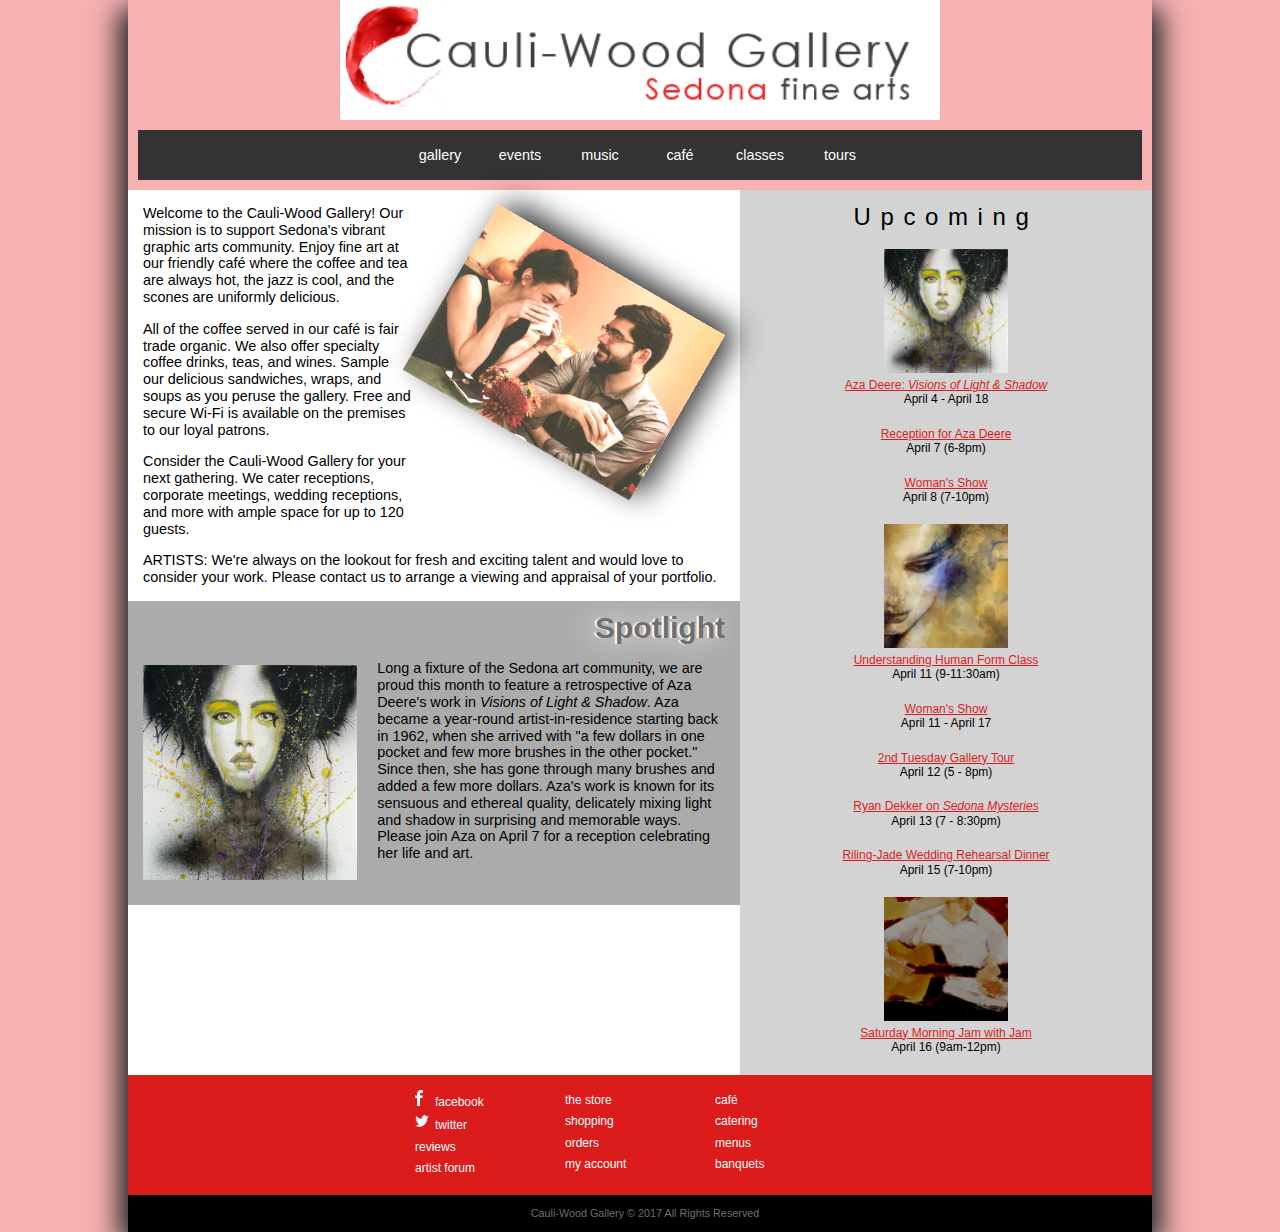
<file: index.html>
<!DOCTYPE html>
<html>

<head>
    <meta charset='UTF-8'>
    <meta name='author' content='Ethaniel Botello'>
    <meta name='description' content='unit-3-test'>
    <meta name='viewport' content='width=device-width, initial-scale=1.0'>

    <meta property='og:image' content=''>
    <meta property='og:title' content=''>
    <meta property='og:description' content=''>

    <title>Unit 3 Test</title>
    <link rel="stylesheet" href="style.css">
    <link rel='shortcut icon' href='' type='image/x-icon'>
</head>

<body>
    <header>
        <img src="images/cw_logo.png" alt="Cauli-Wood Gallery" id="logoImage" />
        <nav class="top">
            <ul>
                <li><a href="#">gallery</a></li>
                <li><a href="#">events</a></li>
                <li><a href="#">music</a></li>
                <li><a href="#">caf&eacute;</a></li>
                <li><a href="#">classes</a></li>
                <li><a href="#">tours</a></li>
            </ul>
        </nav>
    </header>
    <article>
        <p id="links"> <a href="tel:+19285551615">(928) 555-1615</a><a href="mailto:sofiafonte@example.com/cw">email</a>
        </p>
        <p> <img src="images/cw_image07.png" alt="" /> Welcome to the Cauli-Wood Gallery!
            Our mission is to support Sedona's vibrant graphic arts community.
            Enjoy fine art at our friendly caf&eacute; where the coffee and tea
            are always hot,
            the jazz is cool, and the scones are uniformly delicious.</p>
        <p>All of the coffee served in our caf&eacute; is fair
            trade organic. We also offer specialty coffee drinks, teas, and
            wines. Sample our delicious sandwiches, wraps, and soups as you peruse
            the gallery. Free and secure Wi-Fi is available on the premises to our
            loyal patrons.</p>
        <p>Consider the Cauli-Wood Gallery for your next gathering. We cater
            receptions, corporate meetings, wedding receptions, and more with
            ample space for up to 120 guests.</p>
        <p>ARTISTS: We're always on the lookout for fresh and exciting talent and would love
            to consider your work. Please contact us to arrange a viewing and appraisal
            of your portfolio.</p>
        <section class="spotlight">
            <h1>Spotlight</h1>
            <img src="images/cw_image01.png" alt="" />
            <p>Long a fixture of the Sedona art community, we are proud this month
                to feature a retrospective of Aza Deere's work in <em>Visions of Light
                    &amp; Shadow</em>. Aza became a year-round
                artist-in-residence starting back in 1962, when she arrived
                with "a few dollars in one pocket and few more brushes in
                the other pocket." Since then, she has gone through many brushes
                and added a few more dollars. Aza's work is known for its sensuous and
                ethereal quality, delicately mixing light and shadow in
                surprising and memorable ways. Please join Aza on April 7 for
                a reception celebrating her life and art.</p>
        </section>
    </article>
    <aside>
        <h1>Upcoming</h1>
        <dl>
            <dt><img src="images/cw_image01.png" alt="" /><a href="#">Aza Deere: <em>Visions of Light &amp;
                        Shadow</em></a>
            </dt>
            <dd>April 4 - April 18 </dd>

            <dt><a href="#">Reception for Aza Deere</a></dt>
            <dd>April 7 (6-8pm)</dd>

            <dt><a href="#">Woman's Show</a></dt>
            <dd>April 8 (7-10pm)</dd>

            <dt><img src="images/cw_image05.png" alt="" /><a href="#">Understanding Human Form Class</a></dt>
            <dd>April 11 (9-11:30am)</dd>

            <dt><a href="#">Woman's Show</a></dt>
            <dd>April 11 - April 17</dd>

            <dt><a href="#">2nd Tuesday Gallery Tour</a></dt>
            <dd>April 12 (5 - 8pm)</dd>

            <dt><a href="#">Ryan Dekker on <em>Sedona Mysteries</em></a></dt>
            <dd>April 13 (7 - 8:30pm)</dd>

            <dt><a href="#">Riling-Jade Wedding Rehearsal Dinner</a></dt>
            <dd>April 15 (7-10pm)</dd>

            <dt><img src="images/cw_image03.png" alt="" /><a href="#">Saturday Morning Jam with Jam</a></dt>
            <dd>April 16 (9am-12pm)</dd>
        </dl>
    </aside>
    <footer>
        <nav id="bottom">
            <ul>
                <li><a href="#"><img id="fbicon" src="images/fbicon.png" alt="" />facebook</a></li>
                <li><a href="#"><img id="twittericon" src="images/twittericon.png" alt="" />twitter</a></li>
                <li><a href="#">reviews</a></li>
                <li><a href="#">artist forum</a></li>
            </ul>
            <ul>
                <li><a href="#">the store</a></li>
                <li><a href="#">shopping</a></li>
                <li><a href="#">orders</a></li>
                <li><a href="#">my account</a></li>
            </ul>
            <ul>
                <li><a href="#">caf&eacute;</a></li>
                <li><a href="#">catering</a></li>
                <li><a href="#">menus</a></li>
                <li><a href="#">banquets</a></li>
            </ul>
        </nav>
        <p>Cauli-Wood Gallery &copy; 2017 All Rights Reserved</p>
    </footer>
</body>

</html>
</file>
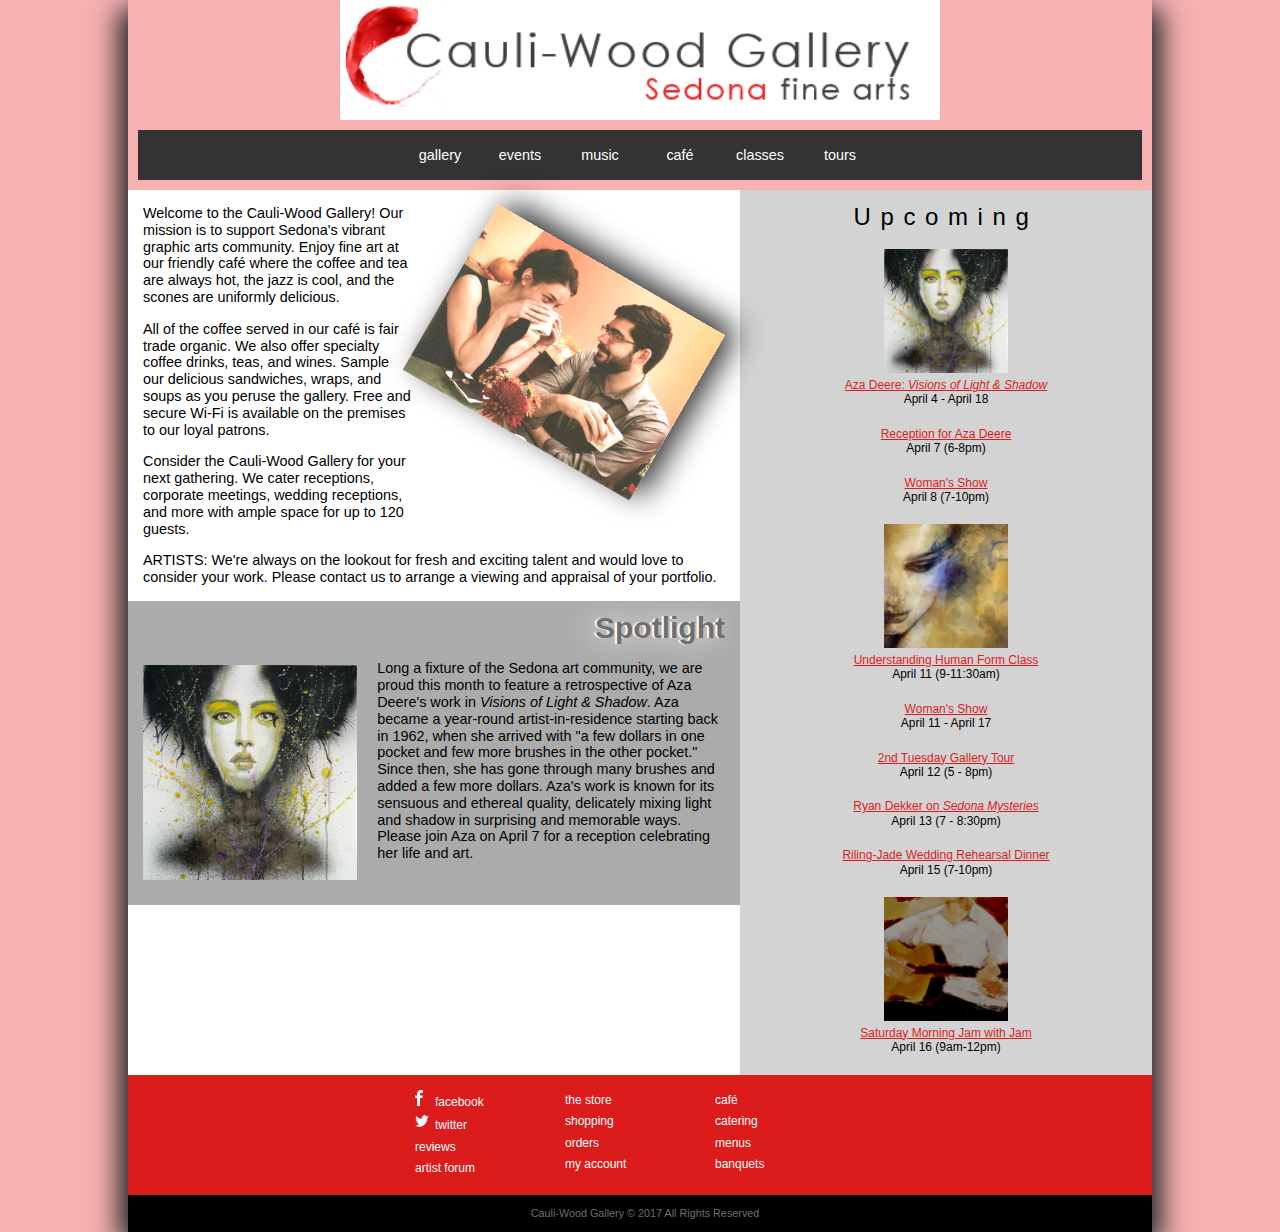
<file: test.html>
<!DOCTYPE html>
<html>

<head>
    <meta charset='UTF-8'>
    <meta name='author' content='Ethaniel Botello'>
    <meta name='description' content='unit-3-test'>
    <meta name='viewport' content='width=device-width, initial-scale=1.0'>

    <meta property='og:image' content=''>
    <meta property='og:title' content=''>
    <meta property='og:description' content=''>

    <title>Unit 3 Test</title>
    <link rel="stylesheet" href="test.css">
    <link rel='shortcut icon' href='' type='image/x-icon'>
</head>

<body>
    <header>
        <img src="images/cw_logo.png" alt="Cauli-Wood Gallery" id="logoImage" />
        <nav class="top">
            <ul>
                <li><a href="#">gallery</a></li>
                <li><a href="#">events</a></li>
                <li><a href="#">music</a></li>
                <li><a href="#">caf&eacute;</a></li>
                <li><a href="#">classes</a></li>
                <li><a href="#">tours</a></li>
            </ul>
        </nav>
    </header>
    <article>
        <p id="links"> <a href="tel:+19285551615">(928) 555-1615</a><a href="mailto:sofiafonte@example.com/cw">email</a>
        </p>
        <p> <img src="images/cw_image07.png" alt="" /> Welcome to the Cauli-Wood Gallery!
            Our mission is to support Sedona's vibrant graphic arts community.
            Enjoy fine art at our friendly caf&eacute; where the coffee and tea
            are always hot,
            the jazz is cool, and the scones are uniformly delicious.</p>
        <p>All of the coffee served in our caf&eacute; is fair
            trade organic. We also offer specialty coffee drinks, teas, and
            wines. Sample our delicious sandwiches, wraps, and soups as you peruse
            the gallery. Free and secure Wi-Fi is available on the premises to our
            loyal patrons.</p>
        <p>Consider the Cauli-Wood Gallery for your next gathering. We cater
            receptions, corporate meetings, wedding receptions, and more with
            ample space for up to 120 guests.</p>
        <p>ARTISTS: We're always on the lookout for fresh and exciting talent and would love
            to consider your work. Please contact us to arrange a viewing and appraisal
            of your portfolio.</p>
        <section class="spotlight">
            <h1>Spotlight</h1>
            <img src="images/cw_image01.png" alt="" />
            <p>Long a fixture of the Sedona art community, we are proud this month
                to feature a retrospective of Aza Deere's work in <em>Visions of Light
                    &amp; Shadow</em>. Aza became a year-round
                artist-in-residence starting back in 1962, when she arrived
                with "a few dollars in one pocket and few more brushes in
                the other pocket." Since then, she has gone through many brushes
                and added a few more dollars. Aza's work is known for its sensuous and
                ethereal quality, delicately mixing light and shadow in
                surprising and memorable ways. Please join Aza on April 7 for
                a reception celebrating her life and art.</p>
        </section>
    </article>
    <aside>
        <h1>Upcoming</h1>
        <dl>
            <dt><img src="images/cw_image01.png" alt="" /><a href="#">Aza Deere: <em>Visions of Light &amp;
                        Shadow</em></a>
            </dt>
            <dd>April 4 - April 18 </dd>

            <dt><a href="#">Reception for Aza Deere</a></dt>
            <dd>April 7 (6-8pm)</dd>

            <dt><a href="#">Woman's Show</a></dt>
            <dd>April 8 (7-10pm)</dd>

            <dt><img src="images/cw_image05.png" alt="" /><a href="#">Understanding Human Form Class</a></dt>
            <dd>April 11 (9-11:30am)</dd>

            <dt><a href="#">Woman's Show</a></dt>
            <dd>April 11 - April 17</dd>

            <dt><a href="#">2nd Tuesday Gallery Tour</a></dt>
            <dd>April 12 (5 - 8pm)</dd>

            <dt><a href="#">Ryan Dekker on <em>Sedona Mysteries</em></a></dt>
            <dd>April 13 (7 - 8:30pm)</dd>

            <dt><a href="#">Riling-Jade Wedding Rehearsal Dinner</a></dt>
            <dd>April 15 (7-10pm)</dd>

            <dt><img src="images/cw_image03.png" alt="" /><a href="#">Saturday Morning Jam with Jam</a></dt>
            <dd>April 16 (9am-12pm)</dd>
        </dl>
    </aside>
    <footer>
        <nav id="bottom">
            <ul>
                <li><a href="#"><img id="fbicon" src="images/fbicon.png" alt="" />facebook</a></li>
                <li><a href="#"><img id="twittericon" src="images/twittericon.png" alt="" />twitter</a></li>
                <li><a href="#">reviews</a></li>
                <li><a href="#">artist forum</a></li>
            </ul>
            <ul>
                <li><a href="#">the store</a></li>
                <li><a href="#">shopping</a></li>
                <li><a href="#">orders</a></li>
                <li><a href="#">my account</a></li>
            </ul>
            <ul>
                <li><a href="#">caf&eacute;</a></li>
                <li><a href="#">catering</a></li>
                <li><a href="#">menus</a></li>
                <li><a href="#">banquets</a></li>
            </ul>
        </nav>
        <p>Cauli-Wood Gallery &copy; 2017 All Rights Reserved</p>
    </footer>
</body>

</html>
</file>
<file: style.css>
:root {
    --html-background: rgb(246, 177, 177);
    --shadow: rgb(51, 51, 51);
    --nav-active: rgb(220, 27, 27);
    --spotlight: rgb(171, 171, 171);
    --text-background: rgb(211, 211, 211);
    --text-color: rgb(111, 111, 111);;
}

/* =============================================
Base styles used by All Screens DO NOT EDIT BELOW
============================================= */

article, aside, figcaption, figure,
footer, header, main, nav, section { 
    display: block;
}

address, article, aside, blockquote, body, cite, 
div, dl, dt, dd, em, figcaption, figure, footer, 
h1, h2, h3, h4, h5, h6, header, html, img, 
li, main, nav, nav a, ol, p, section, span, ul {
    margin: 0;
    padding: 0;
    border: 0;
    font-size: 100%;
    vertical-align: baseline;
    background: transparent;
    -webkit-box-sizing: border-box;
    -moz-box-sizing: border-box;
    box-sizing: border-box;  
}

body {
    line-height: 1.2em;
}

ul, ol {
    list-style: none;
}

nav ul {
    list-style: none;
    list-style-image: none;
}

nav a {
    text-decoration: none;
}

/* =============================================
Base styles used by All Screens DO NOT EDIT ABOVE
============================================= */

/* HTML and Body Styles */


html {
    background-color: var(--html-background);
    font-family: Verdana, 'Geneva', sans-serif;
    font-size: 12px;
}

body{
    background-color: white;
    max-width: 1024px;
    margin: auto;
    box-shadow: var(--shadow) 10px 10px 25px, var(--shadow) -10px 10px 25px;;
}

body header{
    background-color: var(--html-background);
    width: 100%;
}

img#logoImage{
    display: block;
    width: 100%;
    max-width: 600px;
    margin: auto;
}

p{
    font-size: 1.2rem;
    line-height: 1.4rem;
    margin-top: 15px;
    margin-bottom: 15px;
    margin-left: 15px;
    margin-right: 15px;
}

nav.top ul{
    margin: 10px 10px 10px 10px;
}

nav.top ul a{
    color: white;
    display: block;
    font-size: 1.2rem;
    text-align: center;
    padding: 5% 0% 5% 0%;
}

nav.top ul a:hover{
    color: var(--nav-active);
    text-shadow: 0px 0px 2px black, 0px 0px 15px white;;
}

article p:nth-child(2) img{
    float: right;
    width: 45%;
    margin: 0px 0px 120px 50px;
    transform: rotate(30deg) translate(0, 60px);
    box-shadow: var(--shadow) 10px -10px 30px;
}

section.spotlight{
    background-color: var(--spotlight);
    padding-bottom: 15px;
    overflow: auto;
}

section.spotlight h1{
    font-size: 2.5rem;
    color: var(--text-color);
    text-shadow: white -2px 0px 1px, white -5px 0px 30px;
    padding: 20px 15px 10px 0px;
    text-align: right;
}

section.spotlight img{
    width: 35%;
    float: left;
    display: block;
    margin: 20px 20px 10px 15px;
}

section.spotlight p{
    margin-bottom: 0;
}

aside{
    background-color: var(--text-background);
}

aside dl a{
    color: var(--nav-active);
}

aside h1{
    font-size: 2rem;
    font-weight: normal;
    letter-spacing: 0.4em;
    text-align: center;
    margin: 20px 0px 25px 0px;
}

aside img{
    display: block;
    width: 30%;
    margin: 5px auto;
}

dl{
    text-align: center;
}

footer{
    width: 100%;
}

dl dd{
    margin-bottom: 20px;
}

nav#bottom{
    background-color: var(--nav-active);
    color: var(--text-color);
    padding: 15px 15px 15px 15px;
    display: flex;
    flex-direction: row;
    flex-wrap: nowrap;
    justify-content: center;
}

nav#bottom ul li{
    font-size: 1rem;
    line-height: 1.8rem;
}

nav#bottom ul li a{
    color: white;
}

footer p{
    color: var(--text-color);
    font-size: 0.9rem;
    text-align: center;
    background-color: black;
    margin: 0;
    padding: 10px 0px 10px 10px;
}

nav#bottom ul{
    flex: 0 1 150px;

}

@media(max-width: 480px){
    body{
        background-color: var(--shadow);
        color: var(--text-background)
    }

    aside{
        display: none;
    }

    article img{
        display: none;
    }

    section.spotlight{
        display: none;
    }

    nav.top ul{
        display: flex;
        flex-wrap: wrap;
        flex-direction: row;
    }

    nav.top ul li{
        font-size: 2.2rem;
        flex: 130px 1 1;
    }

    nav.top ul li a{
        padding: 50% 0 50% 0;
    }

    nav.top ul li:nth-of-type(1){
    background-image: url(images/cw_image01.png);
    background-position: center;
    background-repeat: no-repeat;
    background-size: cover;
}

    nav.top ul li:nth-of-type(2){
        background-image: url(images/cw_image02.png);
        background-position: center;
        background-repeat: no-repeat;
        background-size: cover;
    }

    nav.top ul li:nth-of-type(3){
        background-image: url(images/cw_image03.png);
        background-position: center;
        background-repeat: no-repeat;
        background-size: cover;
    }

    nav.top ul li:nth-of-type(4){
        background-image: url(images/cw_image04.png);
        background-position: center;
        background-repeat: no-repeat;
        background-size: cover;
    }

    nav.top ul li:nth-of-type(5){
        background-image: url(images/cw_image05.png);
        background-position: center;
        background-repeat: no-repeat;
        background-size: cover;
    }

    nav.top ul li:nth-of-type(6){
        background-image: url(images/cw_image06.png);
        background-position: center;
        background-repeat: no-repeat;
        background-size: cover;
    }

    p#links{
        display: flex;
        flex-wrap: nowrap;
        flex-direction: row;
        justify-content: space-around;
    }

    p#links a{
        background-color: var(--nav-active);
        color: white;
        text-decoration: none;
        padding: 10px 10px 10px 10px;
        border-radius: 20px;
    }
}

@media (min-width: 481px){
    body{
        display: flex;
        flex-wrap: wrap;
        flex-direction: row;
    }

    article{
        flex: 400px 1 2;
    }

    aside{
        flex: 200px 1 2;
    }

    nav.top ul{
        display: flex;
        flex-wrap: wrap;
        flex-direction: row;
        background-color: var(--shadow);
        height: 50px;
        align-items: center;
        justify-content: center;
    }

    nav.top ul li{
        flex: 80px 0 1;
    }

    p#links{
        display: none;
    }
}
</file>
<file: test.css>
:root {
    --html-background: rgb(246, 177, 177);
    --shadow: rgb(51, 51, 51);
    --nav-active: rgb(220, 27, 27);
    --spotlight: rgb(171, 171, 171);
    --text-background: rgb(211, 211, 211);
    --text-color: rgb(111, 111, 111);;
}

/* =============================================
Base styles used by All Screens DO NOT EDIT BELOW
============================================= */

article, aside, figcaption, figure,
footer, header, main, nav, section { 
    display: block;
}

address, article, aside, blockquote, body, cite, 
div, dl, dt, dd, em, figcaption, figure, footer, 
h1, h2, h3, h4, h5, h6, header, html, img, 
li, main, nav, nav a, ol, p, section, span, ul {
    margin: 0;
    padding: 0;
    border: 0;
    font-size: 100%;
    vertical-align: baseline;
    background: transparent;
    -webkit-box-sizing: border-box;
    -moz-box-sizing: border-box;
    box-sizing: border-box;  
}

body {
    line-height: 1.2em;
}

ul, ol {
    list-style: none;
}

nav ul {
    list-style: none;
    list-style-image: none;
}

nav a {
    text-decoration: none;
}

/* =============================================
Base styles used by All Screens DO NOT EDIT ABOVE
============================================= */

/* HTML and Body Styles */


html {
    background-color: var(--html-background);
    font-family: Verdana, 'Geneva', sans-serif;
    font-size: 12px;
}

body{
    background-color: white;
    max-width: 1024px;
    margin: auto;
    box-shadow: var(--shadow) 10px 10px 25px, var(--shadow) -10px 10px 25px;;
}

body header{
    background-color: var(--html-background);
    width: 100%;
}

img#logoImage{
    display: block;
    width: 100%;
    max-width: 600px;
    margin: auto;
}

p{
    font-size: 1.2rem;
    line-height: 1.4rem;
    margin-top: 15px;
    margin-bottom: 15px;
    margin-left: 15px;
    margin-right: 15px;
}

nav.top ul{
    margin: 10px 10px 10px 10px;
}

nav.top ul a{
    color: white;
    display: block;
    font-size: 1.2rem;
    text-align: center;
    padding: 5% 0% 5% 0%;
}

nav.top ul a:hover{
    color: var(--nav-active);
    text-shadow: 0px 0px 2px black, 0px 0px 15px white;;
}

article p:nth-child(2) img{
    float: right;
    width: 45%;
    margin: 0px 0px 120px 50px;
    transform: rotate(30deg) translate(0, 60px);
    box-shadow: var(--shadow) 10px -10px 30px;
}

section.spotlight{
    background-color: var(--spotlight);
    padding-bottom: 15px;
    overflow: auto;
}

section.spotlight h1{
    font-size: 2.5rem;
    color: var(--text-color);
    text-shadow: white -2px 0px 1px, white -5px 0px 30px;
    padding: 20px 15px 10px 0px;
    text-align: right;
}

section.spotlight img{
    width: 35%;
    float: left;
    display: block;
    margin: 20px 20px 10px 15px;
}

section.spotlight p{
    margin-bottom: 0;
}

aside{
    background-color: var(--text-background);
}

aside dl a{
    color: var(--nav-active);
}

aside h1{
    font-size: 2rem;
    font-weight: normal;
    letter-spacing: 0.4em;
    text-align: center;
    margin: 20px 0px 25px 0px;
}

aside img{
    display: block;
    width: 30%;
    margin: 5px auto;
}

dl{
    text-align: center;
}

footer{
    width: 100%;
}

dl dd{
    margin-bottom: 20px;
}

nav#bottom{
    background-color: var(--nav-active);
    color: var(--text-color);
    padding: 15px 15px 15px 15px;
    display: flex;
    flex-direction: row;
    flex-wrap: nowrap;
    justify-content: center;
}

nav#bottom ul li{
    font-size: 1rem;
    line-height: 1.8rem;
}

nav#bottom ul li a{
    color: white;
}

footer p{
    color: var(--text-color);
    font-size: 0.9rem;
    text-align: center;
    background-color: black;
    margin: 0;
    padding: 10px 0px 10px 10px;
}

nav#bottom ul{
    flex: 0 1 150px;

}

@media(max-width: 480px){
    body{
        background-color: var(--shadow);
        color: var(--text-background)
    }

    aside{
        display: none;
    }

    article img{
        display: none;
    }

    section.spotlight{
        display: none;
    }

    nav.top ul{
        display: flex;
        flex-wrap: wrap;
        flex-direction: row;
    }

    nav.top ul li{
        font-size: 2.2rem;
        flex: 130px 1 1;
    }

    nav.top ul li a{
        padding: 50% 0 50% 0;
    }

    nav.top ul li:nth-of-type(1){
    background-image: url(images/cw_image01.png);
    background-position: center;
    background-repeat: no-repeat;
    background-size: cover;
}

    nav.top ul li:nth-of-type(2){
        background-image: url(images/cw_image02.png);
        background-position: center;
        background-repeat: no-repeat;
        background-size: cover;
    }

    nav.top ul li:nth-of-type(3){
        background-image: url(images/cw_image03.png);
        background-position: center;
        background-repeat: no-repeat;
        background-size: cover;
    }

    nav.top ul li:nth-of-type(4){
        background-image: url(images/cw_image04.png);
        background-position: center;
        background-repeat: no-repeat;
        background-size: cover;
    }

    nav.top ul li:nth-of-type(5){
        background-image: url(images/cw_image05.png);
        background-position: center;
        background-repeat: no-repeat;
        background-size: cover;
    }

    nav.top ul li:nth-of-type(6){
        background-image: url(images/cw_image06.png);
        background-position: center;
        background-repeat: no-repeat;
        background-size: cover;
    }

    p#links{
        display: flex;
        flex-wrap: nowrap;
        flex-direction: row;
        justify-content: space-around;
    }

    p#links a{
        background-color: var(--nav-active);
        color: white;
        text-decoration: none;
        padding: 10px 10px 10px 10px;
        border-radius: 20px;
    }
}

@media (min-width: 481px){
    body{
        display: flex;
        flex-wrap: wrap;
        flex-direction: row;
    }

    article{
        flex: 400px 1 2;
    }

    aside{
        flex: 200px 1 2;
    }

    nav.top ul{
        display: flex;
        flex-wrap: wrap;
        flex-direction: row;
        background-color: var(--shadow);
        height: 50px;
        align-items: center;
        justify-content: center;
    }

    nav.top ul li{
        flex: 80px 0 1;
    }

    p#links{
        display: none;
    }
}
</file>
